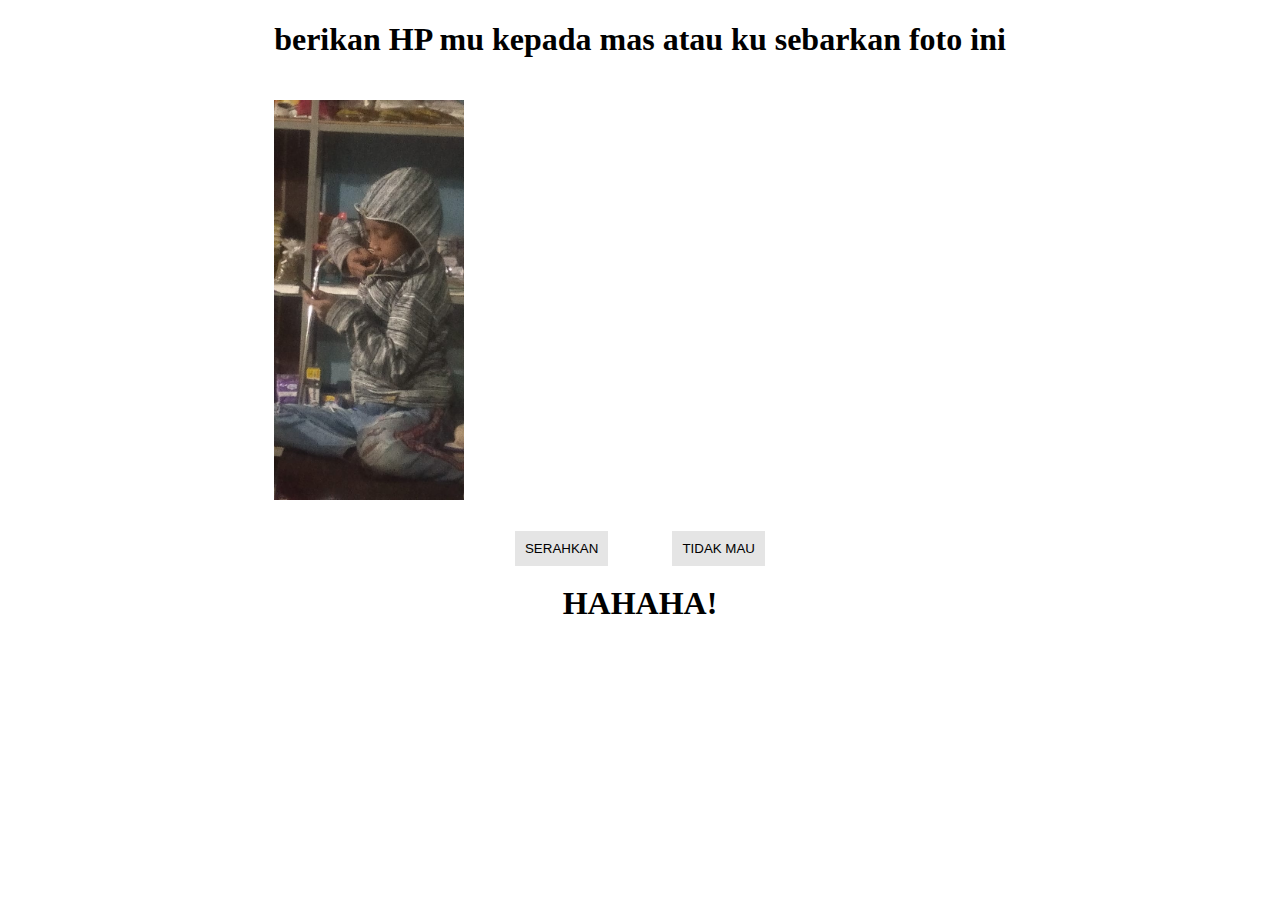
<file: index.html>
<!DOCTYPE html>
<html lang="en">
<head>
  <meta charset="UTF-8">
  <meta name="viewport" content="width=device-width, initial-scale=1.0">
  <title>BERIKAN HP MU KEPADA MAS!</title>
  <link rel="stylesheet" href="main.css">
</head>
<body>
  <h1>berikan HP mu kepada mas atau ku sebarkan foto ini</h1>
  <img src="fahmi image.jpg" alt="error WiFI lemot" class="img">
  <div class="button">
    <button>
      <a href="terima.html" class="terima">
        SERAHKAN
      </a>
    </button>
    <button onclick="alert('serahkan saja atau HP mu nanti kena virus!!')">TIDAK MAU</button>
  </div>

  <h1>HAHAHA!</h1>
</body>
</html>
</file>
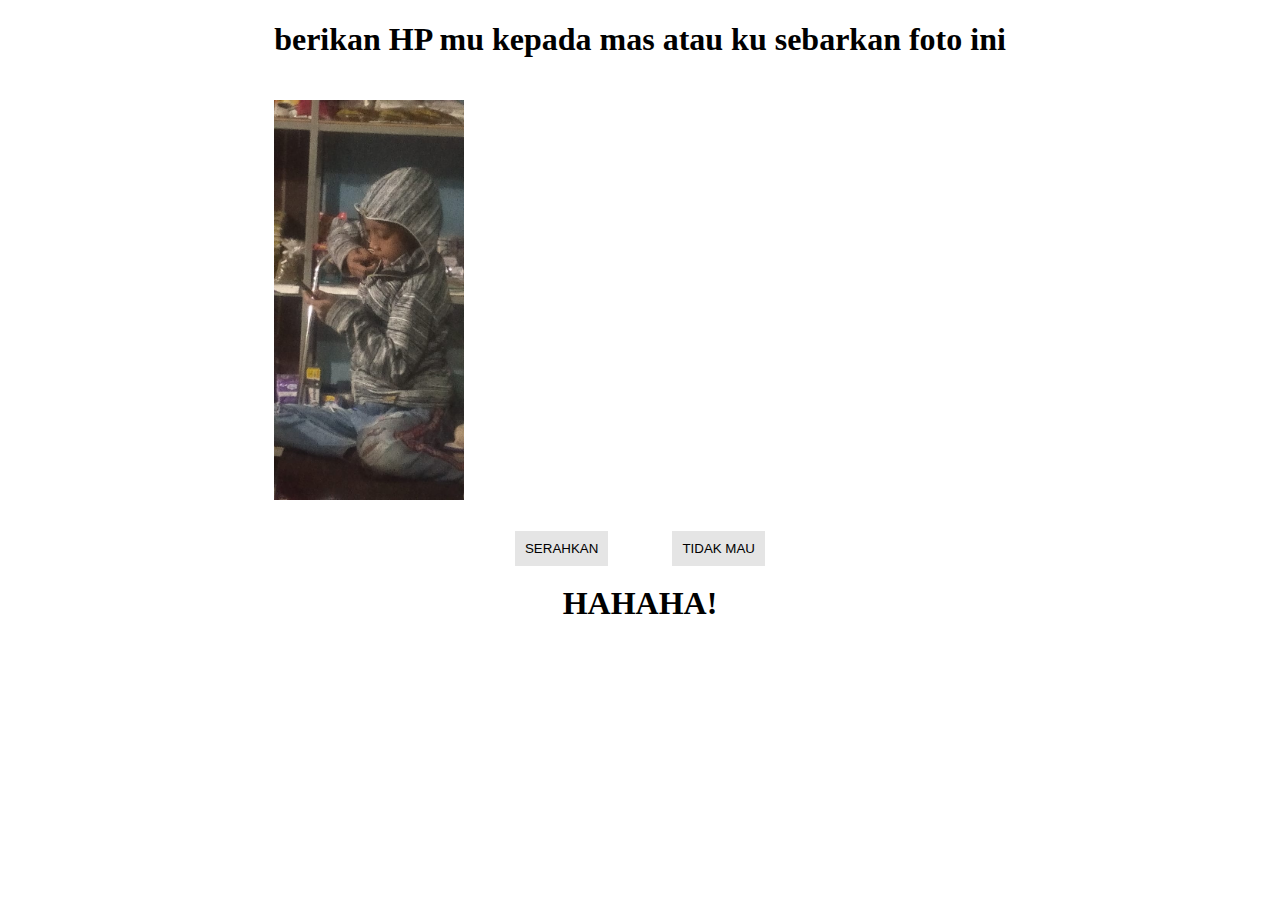
<file: main.html>
<!DOCTYPE html>
<html lang="en">
<head>
  <meta charset="UTF-8">
  <meta name="viewport" content="width=device-width, initial-scale=1.0">
  <title>BERIKAN HP MU KEPADA MAS!</title>
  <link rel="stylesheet" href="main.css">
</head>
<body>
  <h1>berikan HP mu kepada mas atau ku sebarkan foto ini</h1>
  <img src="fahmi image.jpg" alt="error WiFI lemot" class="img">
  <div class="button">
    <button>
      <a href="terima.html" class="terima">
        SERAHKAN
      </a>
    </button>
    <button onclick="alert('serahkan saja atau HP mu nanti kena virus!!')">TIDAK MAU</button>
  </div>

  <h1>HAHAHA!</h1>
</body>
</html>
</file>
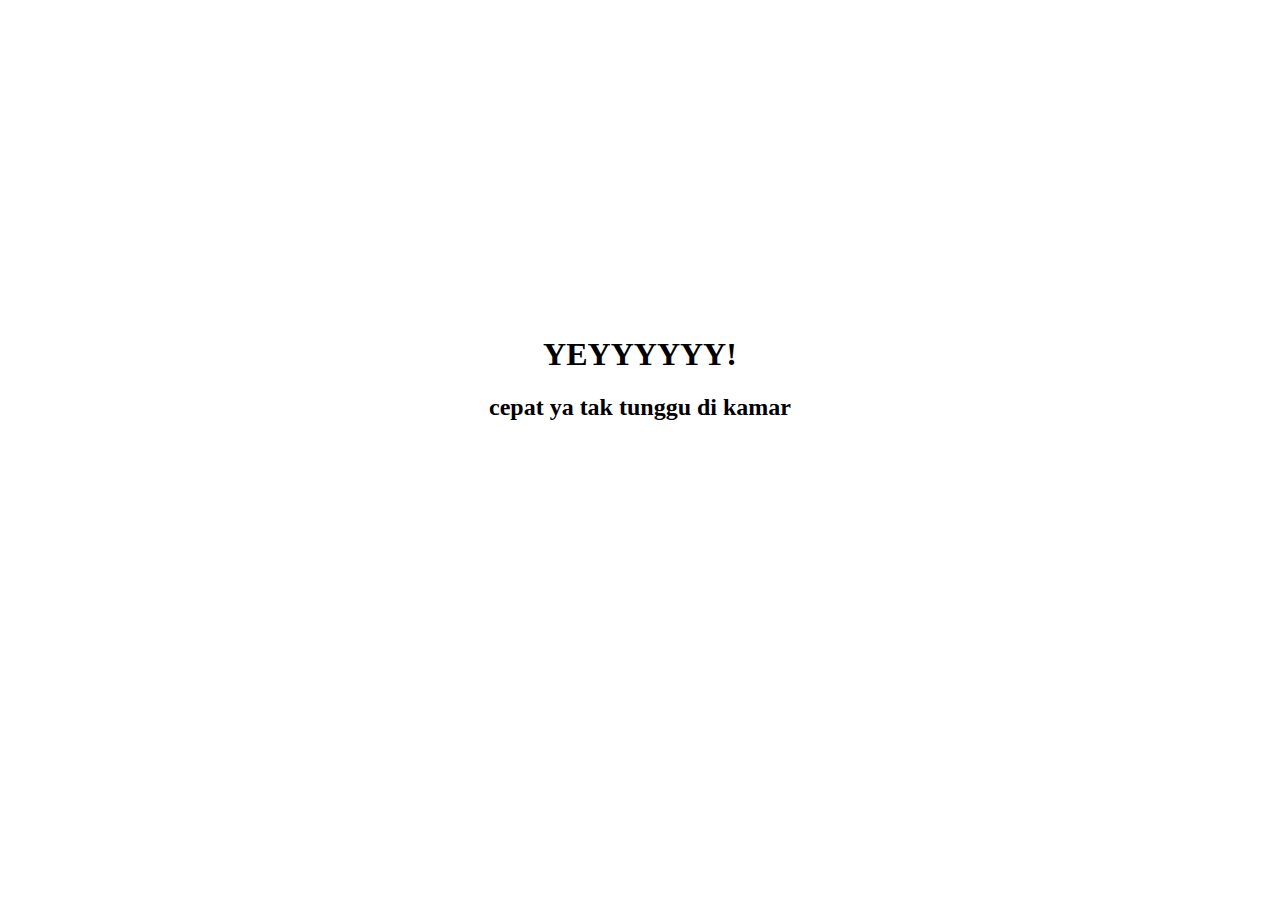
<file: terima.html>
<!DOCTYPE html>
<html lang="en">
<head>
  <meta charset="UTF-8">
  <meta name="viewport" content="width=device-width, initial-scale=1.0">
  <title>YEYYYY!!</title>
  <link rel="stylesheet" href="main.css">
</head>
<body>
  <div class="con">
    <h1>YEYYYYYY!</h1>
    <h2>cepat ya tak tunggu di kamar</h2>
  </div>

  <script>
    alert('OKE TERIMAKASIH!!');
  </script>
</body>
</html>
</file>
<file: main.css>
* {
 justify-items: center;
}

.img {
  height: 400px;
  margin-top: 20px;
}

.button {
  margin-top: 30px;
  display: flex;
  width: 250px;
  height: 30px;
  justify-content: space-between;
  align-items: center;
}

.terima {
  text-decoration: none;
  color: black;
}

.con{
  height: 740px;
  align-content: center;
}

button {
  padding: 10px;
  border: none;
  background-color: rgba(0, 0, 0, 0.1);
  transition: all 0.5s;
}

button:hover{
  background-color: rgba(0, 0, 0, 0.259);
}

button:active{
  background-color: rgba(0, 0, 0, 0.608);
}
</file>
